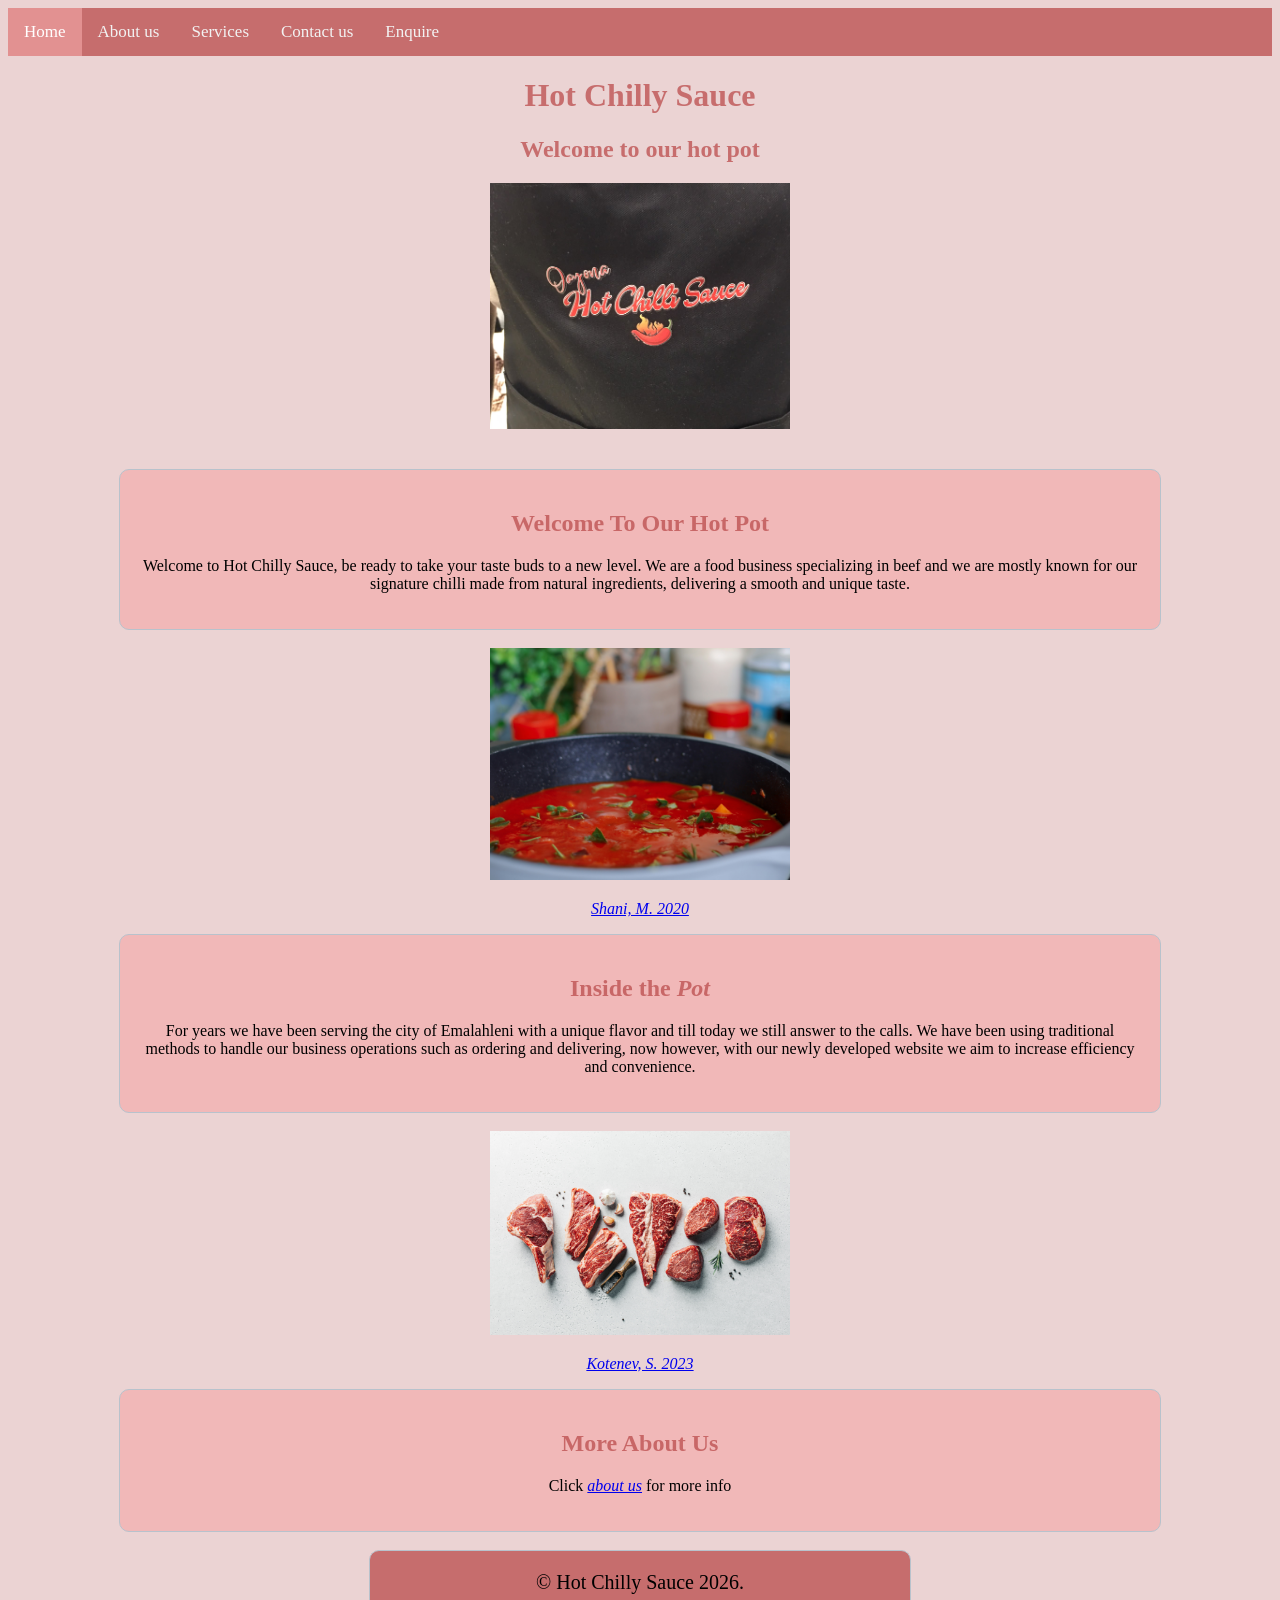
<file: Website/index.html>
<!-- 17 August 2026 -->
<!DOCTYPE html>
<html lang="en">
  <head>
    <meta charset="utf-8">
    <link rel="stylesheet" href="./CSS/StyleSheet.css">
    <meta name="viewport" content="width=device-width, initial-scale=1.0">
    <title>Hot Chilly Sauce</title>
  </head>

      <!-- Web navigation -->
    <div class="Navigation">
    <nav>
      <a class="active" href="index.html">Home</a>
      <a href="About.html">About us</a>
      <a href="Services.html">Services</a>
      <a href="Contact.html">Contact us</a>
      <a href="Enquiry.html">Enquire</a>
    </nav>
    </div>

  <body>
    <!-- Web header -->
    <header id="Header">
      <h1>Hot Chilly Sauce</h1>
      <h2>Welcome to our hot pot</h2>
      <img src="./Images/Image1.jpg"  alt="Image of fresh chilli" width=300px; height=120px;>
    </header>
    <br><br>


    <!-- Main content -->
    <main>

      <section>
      <div class="Content">
        <h2>Welcome To Our Hot Pot</h2>
        <p>
          Welcome to Hot Chilly Sauce, be ready to take your taste buds to a new 
          level. We are a food business specializing in beef and we are mostly 
          known for our signature chilli made from natural ingredients, delivering
          a smooth and unique taste.
        </p>
      </div>
      </section>
      <br>

      <!-- About website -->
      <section>
      <img src="./Images/Image2.jpg" alt="Image of red soup in ceramic bowl" width=300px; height=120px>
      <p><a href="https://unsplash.com/photos/red-soup-in-black-ceramic-bowl-JBZvOK10JtE"><em>Shani, M. 2020</em></a></p>
      <div class="Content">
        <h2>Inside the <em>Pot</em></h2>
        <p>For years we have been serving the city of Emalahleni with a unique flavor
          and till today we still answer to the calls. We have been using traditional methods
          to handle our business operations such as ordering and delivering, now however, with
          our newly developed website we aim to increase efficiency and convenience.
        </p>
      </div>
      </section>
      <br>

        <!-- More Information -->
      <section>
        <img src="./Images/Image3.jpg" alt="Image of raw meats on a table" width=300px; height=120px>
        <p><a href="https://unsplash.com/photos/a-group-of-raw-meats-on-a-table--47X0XodINg"><em>Kotenev, S. 2023</em></a></p>
        <div class="Content">
        <h2>More About Us</h2>
        <p>Click <a href="About.html"><em>about us</em></a> for more info</p>
        </div>
      </section>
    </main>
    <br>
    
    <!-- Page footer -->
      <div class="Footer">
      <footer>&copy; Hot Chilly Sauce 2026.</footer>
      </div>
  </body>
</html>
</file>
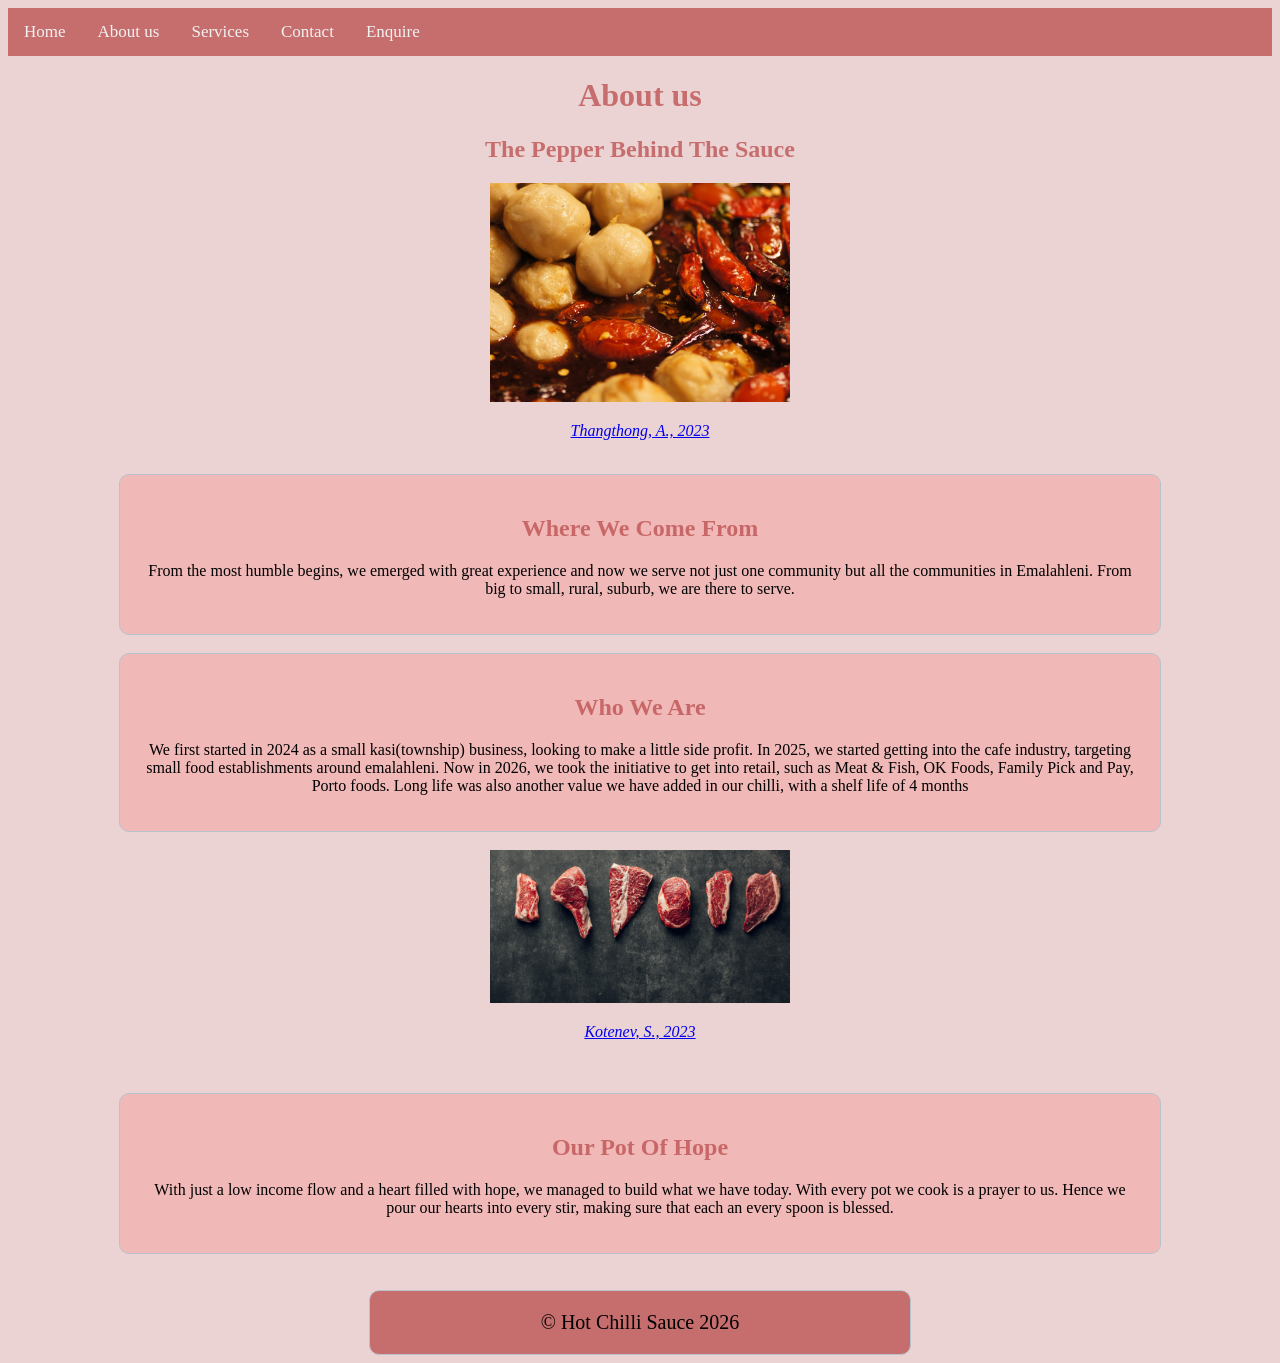
<file: Website/About.html>
<!-- This is the about page -->
<!DOCTYPE html>
<html>
  <head>
    <meta charset="utf-8">
    <link rel="stylesheet" href="./CSS/StyleSheet.css">
    <meta name="viewport" content="width=device-width, initial-scale=1.0">
    <title>About us</title>
  </head>

  <div class="Navigation">
  <nav >
    <a href="index.html">Home</a>
    <a href="About.html">About us</a>
    <a href="Services.html">Services</a>
    <a href="Contact.html">Contact</a>
    <a href="Enquiry.html">Enquire</a>
  </nav>
  </div>

<body>
  
  <header id="Header">
    <h1>About us</h1>
    <h2>The Pepper Behind The Sauce</h2>
    
    <img src="./Images/Image4.jpg" alt="image of chilli pepper" width=300px; height=120px>
    <p><a href="https://www.pexels.com/photo/close-up-of-a-dish-with-chili-peppers-1842"><em>Thangthong, A., 2023</em></a></p>
    
  </header>
  <br>
  
  <section>
    <div class="Content">
    <h2>Where We Come From</h2>
    <p>
      From the most humble begins, we emerged with great experience
      and now we serve not just one community but all the communities
      in Emalahleni. From big to small, rural, suburb, we are there to serve.
    </p>
    </div>
  </section>
  <br>
 
  <section>
    <div class="Content">
      <h2>Who We Are</h2>
      <p> We first started in 2024 as a small kasi(township) business, looking to make a little side profit. In 2025, we started getting into the cafe industry, targeting small food establishments around emalahleni. Now in 2026, we took the initiative to get into retail, such as Meat & Fish, OK Foods, Family Pick and Pay, Porto foods. Long life was also another value we have added in our chilli, with a shelf life of 4 months</p>
    </div>
  </section>
  <br>

  <section>
    <img src="./Images/Image5.jpg" alt="image of raw meat on a table with knife, garlic and pepper" width=300px height=120px>
    <p><a href="https://unsplash.com/photos/raw-meat-on-a-table-with-a-knife-
garlic-and-pepper-CEsrs0WHOiw"><em>Kotenev, S., 2023</em></a></p>
    <br><br>
    
    <div class="Content">
    <h2>Our Pot Of Hope</h2>
    <p>
      With just a low income flow and a heart filled with hope, we managed to build
      what we have today. With every pot we cook is a prayer to us. Hence we pour our
      hearts into every stir, making sure that each an every spoon is blessed.
    </p>
    </div>
    
  </section>
  <br><br>
  
  <div class="Footer">
  <footer>&copy; Hot Chilli Sauce 2026</footer>
  </div>
  
</body>
</html>
</file>
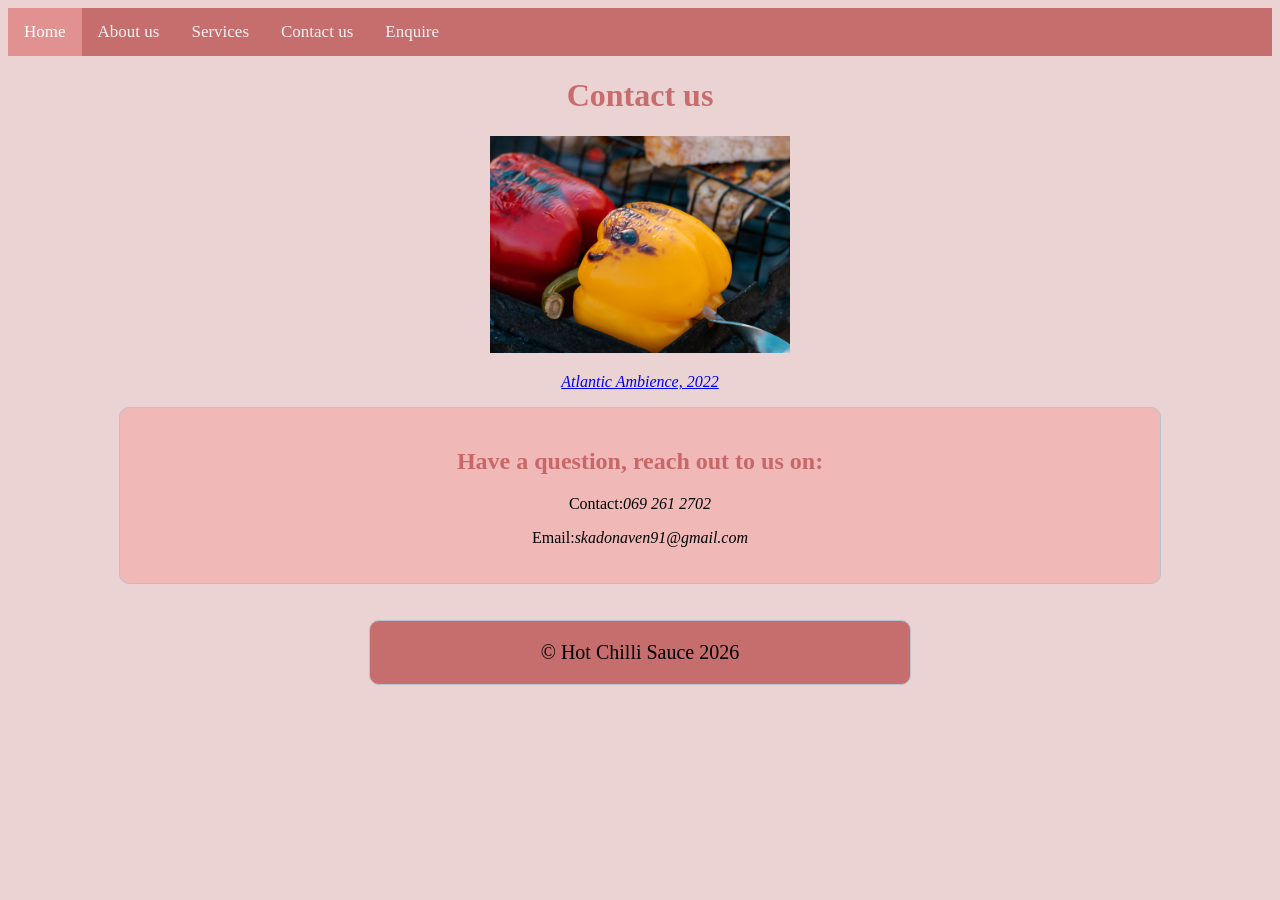
<file: Website/Contact.html>
<!-- Contact page -->
<!DOCTYPE html>
<html lang="en">
  <head>
    <meta charset="utf-8">
    <link rel="stylesheet" href="./CSS/StyleSheet.css">
    <meta name="viewport" content="width=device-width, initial-scale=1.0">
    <title>Contact us</title>
  </head>
  
    <!-- Web navigation -->
    <div class="Navigation">
    <nav>
      <a class="active" href="index.html">Home</a>
      <a href="About.html">About us</a>
      <a href="Services.html">Services</a>
      <a href="Contact.html">Contact us</a>
      <a href="Enquiry.html">Enquire</a>
    </nav>
    </div>

  <body>
    <header id="Header">
      <h1>Contact us</h1>
      <img src="./Images/Image7.jpg" alt="Image of peppers" width=300px; height=120px>
      <p><a href="https://www.pexels.com/photo/roasted-chili-peppers-on-griller-11182953/"><em>Atlantic Ambience, 2022</em></a></p>
    </header>

    <!-- Contact details -->
    <section>
      <div class="Content">    
      <h2>Have a question, reach out to us on:</h2>
      <p>Contact:<em>069 261 2702</em></p>
      <p>Email:<em>skadonaven91@gmail.com</em></p>
      </div>
    </section>
    <br><br>
    
    <div class="Footer">
      <footer>&copy; Hot Chilli Sauce 2026</footer>
    </div>
  </body>
</html>
</file>
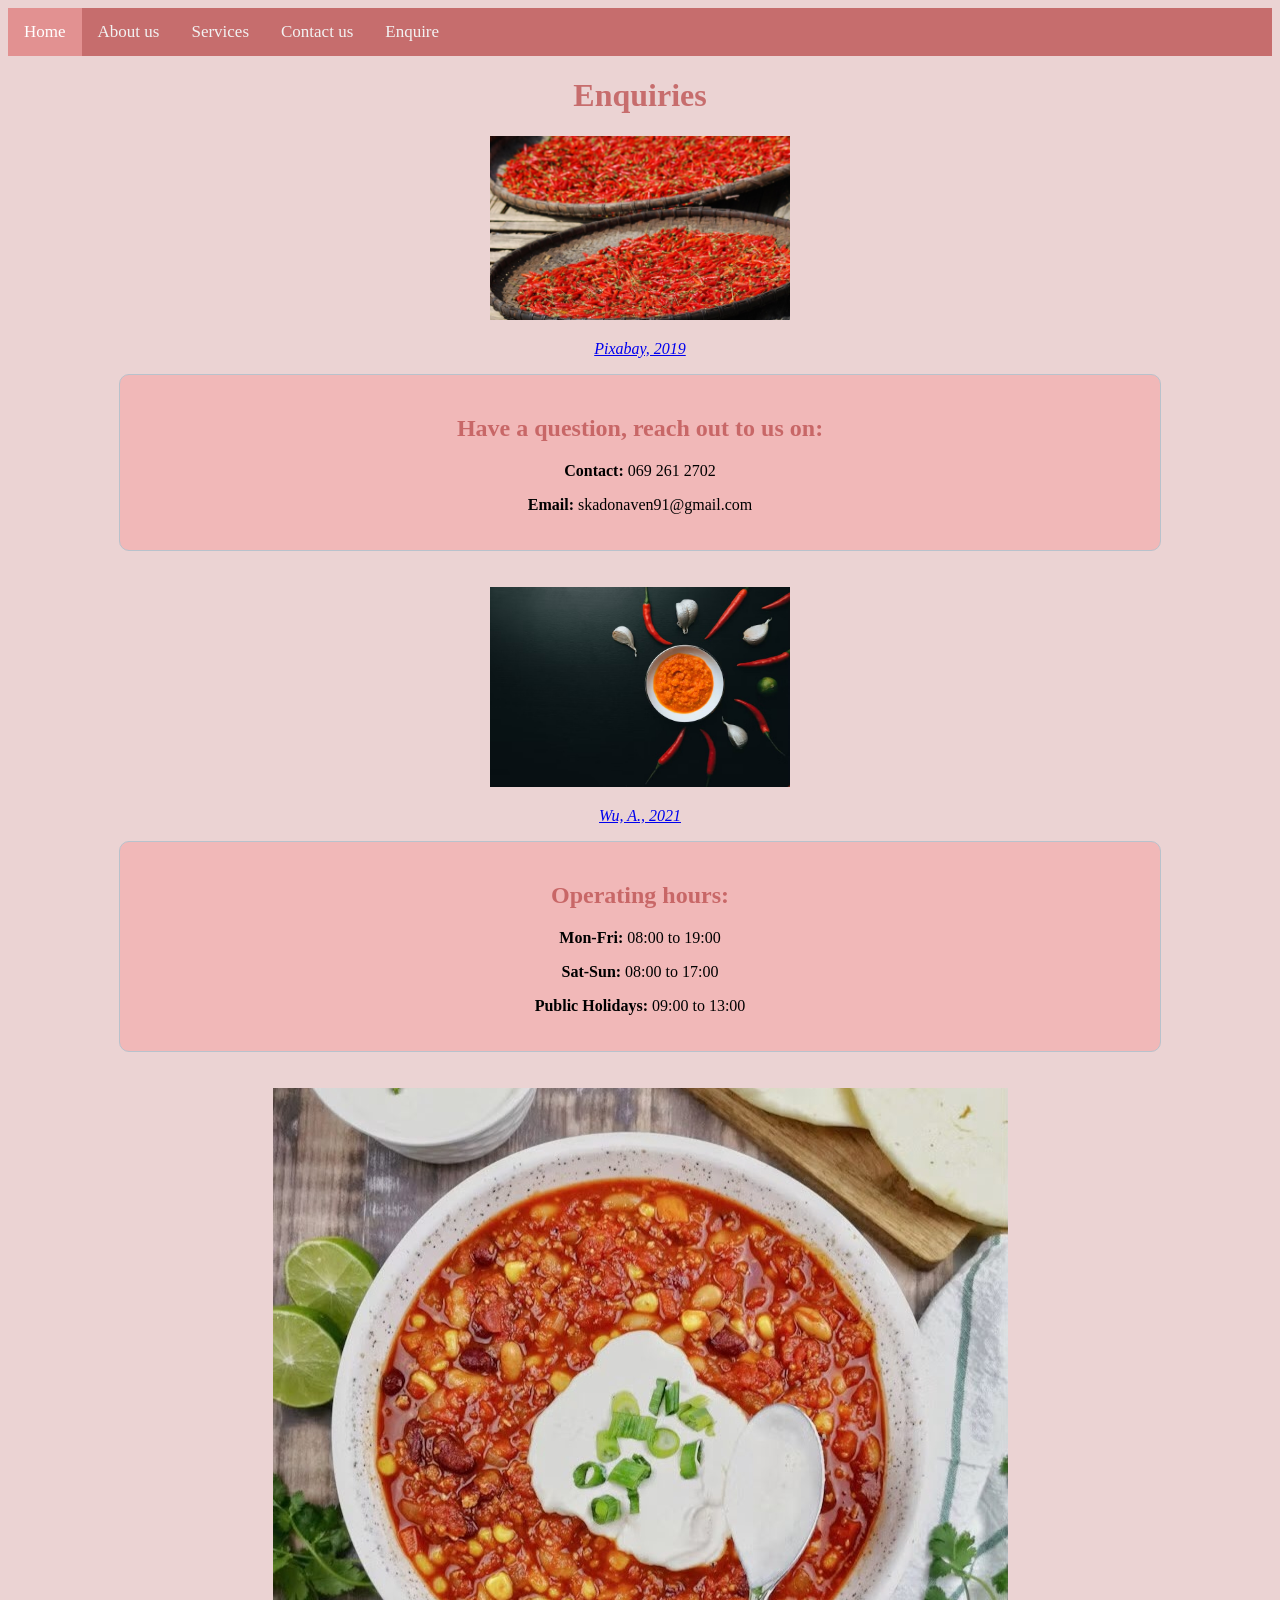
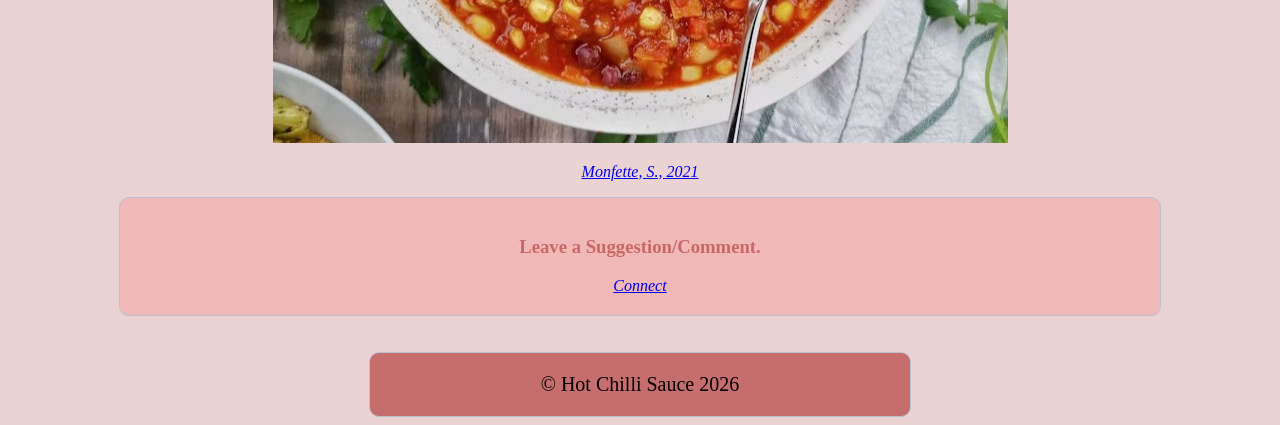
<file: Website/Enquiry.html>
<!-- Enquiries page -->
<!DOCTYPE html>
<html lang="en">
  <head>
    <meta charset="utf-8">
    <link rel="stylesheet" href="./CSS/StyleSheet.css">
    <meta name="viewport" content="width=device-width, initial-scale=1.0">
    <title>Enquiries</title>
  </head>

    <!-- Web navigation -->
    <div class="Navigation">
    <nav>
      <a class="active" href="index.html">Home</a>
      <a href="About.html">About us</a>
      <a href="Services.html">Services</a>
      <a href="Contact.html">Contact us</a>
      <a href="Enquiry.html">Enquire</a>
    </nav>
    </div>

  <body>
    <header id="Header">
      <h1>Enquiries</h1>
      <img src="./Images/Image8.jpg"  alt="Image of fresh chilli" width=300px; height= 120px;>
      <p><a href="https://pixabay.com/photos/fresh-chilli-red-dried-chilli-4220708/"><em>Pixabay, 2019</em></a></p>
      
    </header>

    <!-- Contact details -->
    <section>
      <div class="Content">    
      <h2>Have a question, reach out to us on:</h2>
      <p><strong id="P2">Contact:</strong> 069 261 2702</p>
      <p><strong id="P2">Email:</strong> skadonaven91@gmail.com</p>
      </div>
    </section>
    <br><br>

    <!--Operating hours -->
    <img src="./Images/Image9.jpg" alt="Image of soupp in ceramic bowl with spoon and fork on black table" width=300px height=120px >
    <p><a href=" https://unsplash.com/photos/soup-in-white-
ceramic-bowl-beside-red-handled-spoon-and-fork-on-black-table-Rs2XrI9Hgnw"><em>Wu, A., 2021</em></a></p>
    <section>
     <div class="Content">
      <h2>Operating hours:</h2>
      <p><strong id="P2">Mon-Fri:</strong> 08:00 to 19:00</p>
      <p><strong id="P2">Sat-Sun:</strong> 08:00 to 17:00</p>
      <p><strong id="P2">Public Holidays:</strong> 09:00 to 13:00</p>
     </div> 
    </section>
    <br><br>

    <!-- Comment box -->
    <img src="./Images/Image10.jpg" alt="Image of bowl of chilli with sour cream">
    <p><a href="https://unsplash.com/photos/a-bowl-of-chili-with-sour-cream-on-top-
SlqbDPH6Bic"><em>Monfette, S., 2021</em></a></p>
    <section>
      <div class="Content">
        <h3>Leave a Suggestion/Comment.</h3>
        <a href="CommentBox.html"><em>Connect</em></a>
      </div>
    </section>
    <br><br>

    <div class="Footer">
      <footer>&copy; Hot Chilli Sauce 2026</footer>
    </div>
  </body>
</html>
</file>
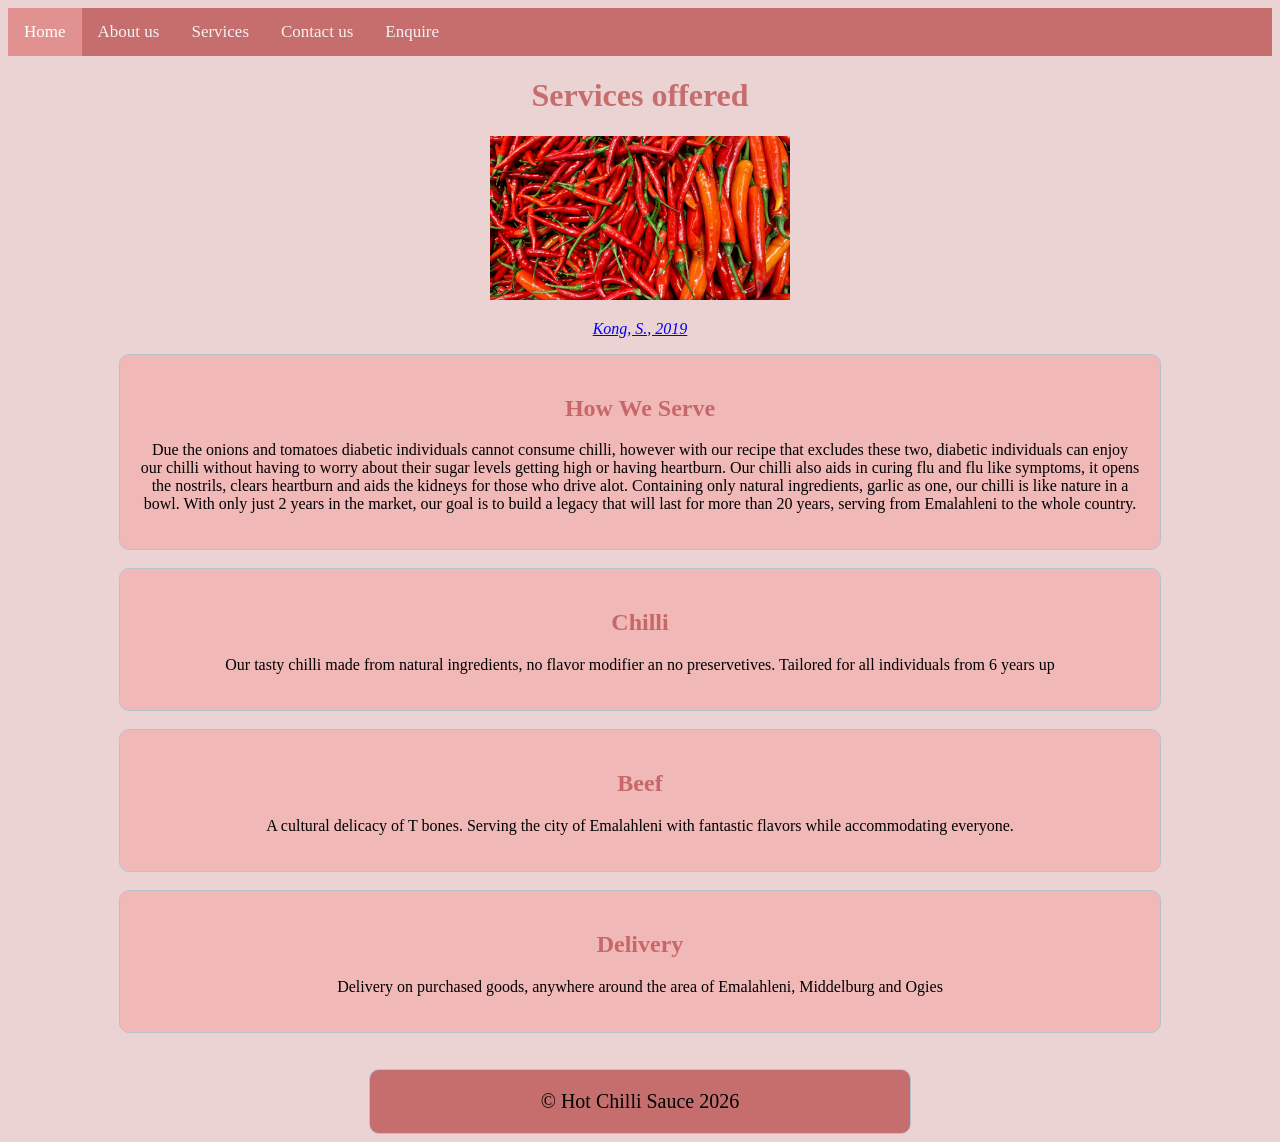
<file: Website/Services.html>
<!-- Service page -->
<!DOCTYPE html>
<html lang="eng">
  <head>
    <meta charset="utf-8">
    <link rel="stylesheet" href="./CSS/StyleSheet.css">
    <meta name="viewport" content="width=device-width, initial-scale=1.0">
    <title>Our Services</title>
  </head>

    <!-- Web navigation -->
    <div class="Navigation">
    <nav>
      <a class="active" href="index.html">Home</a>
      <a href="About.html">About us</a>
      <a href="Services.html">Services</a>
      <a href="Contact.html">Contact us</a>
      <a href="Enquiry.html">Enquire</a>
    </nav>
    </div>

  <body>
    <header id="Header">
      <h1>Services offered</h1>
      <img src="./Images/Image6.jpg" alt="Image of a bunch of chilli" width=300px; height=120px>
      <p><a href="https://unsplash.com/photos/bunch-of-chili-dDI3pSF-yK4"><em>Kong, S., 2019</em></a></p>
    </header>
   
    <section>
      <div class="Content">
        <h2>How We Serve</h2>
        <p> 
Due the onions and tomatoes diabetic individuals cannot consume chilli, however with our recipe that excludes these two, diabetic individuals can enjoy our chilli without having to worry about their sugar levels getting high or having heartburn. Our chilli also aids in curing flu and flu like symptoms, it opens the nostrils, clears heartburn and aids the kidneys for those who drive alot. Containing only natural ingredients, garlic as one, our chilli is like nature in a bowl. With only just 2 years in the market, our goal is to build a legacy that will last for more than 20 years, serving from Emalahleni to the whole country.
</p>
      </div>
    </section>
    <br>

    <!-- Services -->
    <section>
      <div class="Content">
        <h2>Chilli </h2>
        <p> Our tasty chilli made from natural ingredients, no flavor modifier an no preservetives.
          Tailored for all individuals from 6 years up
        </p>
      </div>
      <br>
      <div class="Content">
        <h2>Beef</h2>
        <p>A cultural delicacy of T bones. Serving the city of Emalahleni with fantastic flavors
          while accommodating everyone.
        </p>
      </div>
      <br>
      <div class="Content">
        <h2>Delivery</h2>
        <p>Delivery on purchased goods, anywhere around the area of Emalahleni, Middelburg and Ogies</p>
      </div>
    </section>
    <br><br>

    <div class="Footer">
     <footer>&copy; Hot Chilli Sauce 2026</footer>
    </div>
  </body>
</html>
</file>
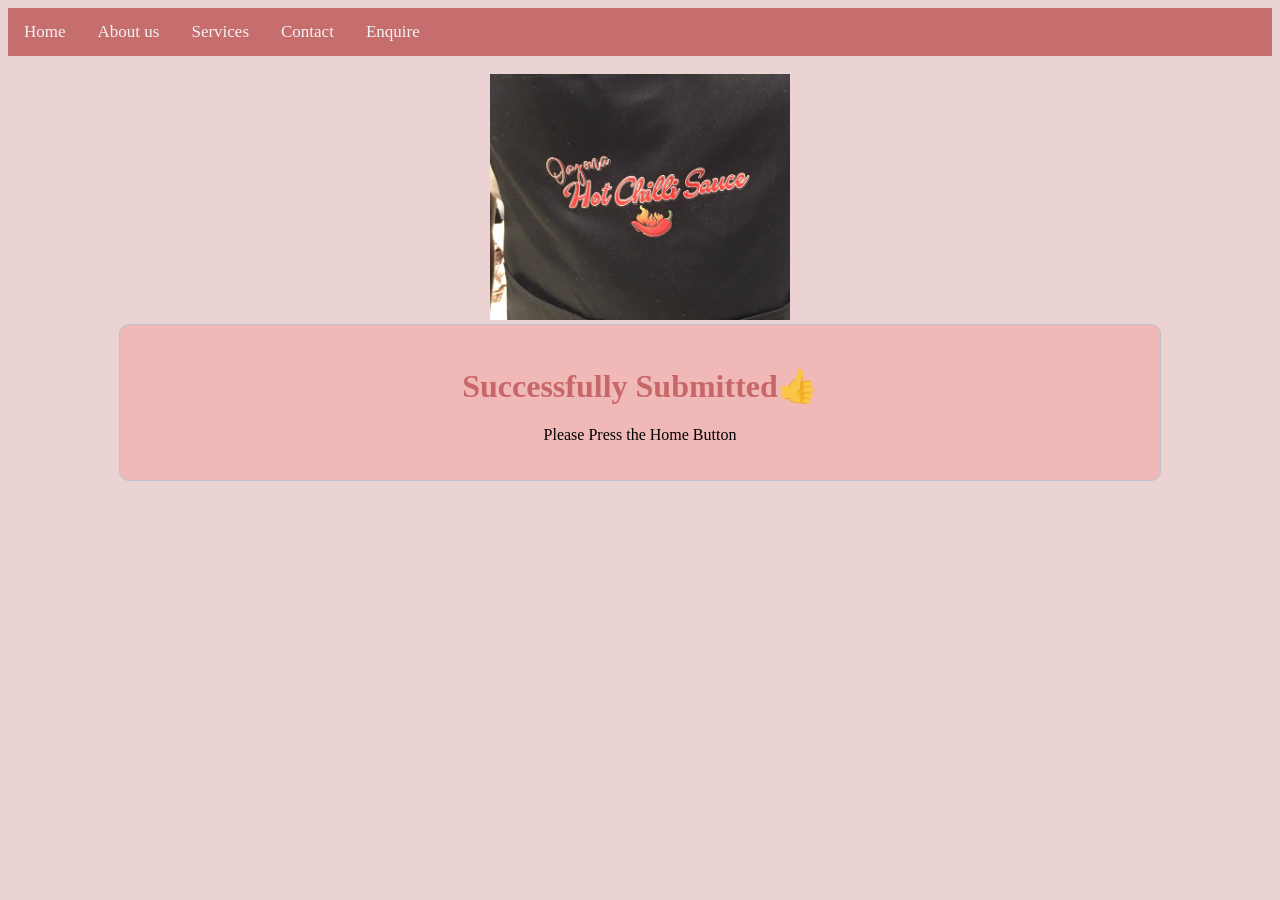
<file: Website/Submission.html>
<!--Date 04 August 2026-->
<!DOCTYPE html>
<html>
  <head>
    <meta charset="UTF-8">
    <meta name="viewport" content="width=device-width, initial-scale=1.0">
    <link rel="stylesheet" href="./CSS/StyleSheet.css">
    <script src="Script.js" defer></script>
    <title>Suggestion and comment box</title>
  </head>
 
  <div class="Navigation">
  <nav >
    <a href="index.html">Home</a>
    <a href="About.html">About us</a>
    <a href="Services.html">Services</a>
    <a href="Contact.html">Contact</a>
    <a href="Enquiry.html">Enquire</a>
  </nav>
  </div>
  <br>
  <section>
          <img src="./Images/Image1.jpg"  alt="Image of fresh chilli" width=300px; height=120px;>
  </section>
  
<body>
  <div class="Content">
  <h1>Successfully Submitted👍</h1>
  <p>Please Press the Home Button</p>
  </div>
</body>
  
</html>
</file>
<file: Website/CSS/StyleSheet.css>
/* Style Header id */
#Header{
  text-align: center;
}

/* Style website body */
body{
  text-align: center;
  background-color: #ebd3d3;
  font-family: Roboto, Space-Mono;
}

/* Style h1 & h2 */
h1, h2, h3, #P1{
  color: #bc5050c6;
}

/* Style P2 id */
#P2{
  text-align: right;
}

img{
  max-width: 100%;
  height: auto;
}

/* Style content class */
.Content{
  
  /*display: flex;
  justify-content: center;
  align-items: center;*/
  
  max-width: 1000px;
  margin:0px auto;;
  padding: 20px;
  border: 1px solid #b8c2cc;
  border-radius: 10px;
  background-color: #f6a8a89b;
}
/* Add shade of red background color to top navigation*/ 
.Navigation{
  background-color: #bc5050c6;
  overflow: hidden;
}

/* Style links inside navigation */
.Navigation a{
  float: left;
  color: #f2f2f2;
  text-align: center;
  padding: 14px 16px;
  text-decoration: none;
  font-size: 17px;
}

/* Change the color of links on hover*/
.Navigation a:hover {
  background-color: #ddd;
  color: black;
}

/* Add color to the active/current link*/
.Navigation a.active{
  background-color: #f6a8a89b;
  color: white;


}
/* Style Error Messages */
.error {
    color: red;
    font-size: 13px;
    display: block;
    margin-top: 5px;
}
/* Style website footer */
.Footer{
  font-size: 20px;
  text-align: center;
  max-width: 500px;
  margin:0px auto;
  padding: 20px;
  border: 1px solid #b8c2cc;
  border-radius: 10px;
  background-color: #bc5050c6;
}
</file>
